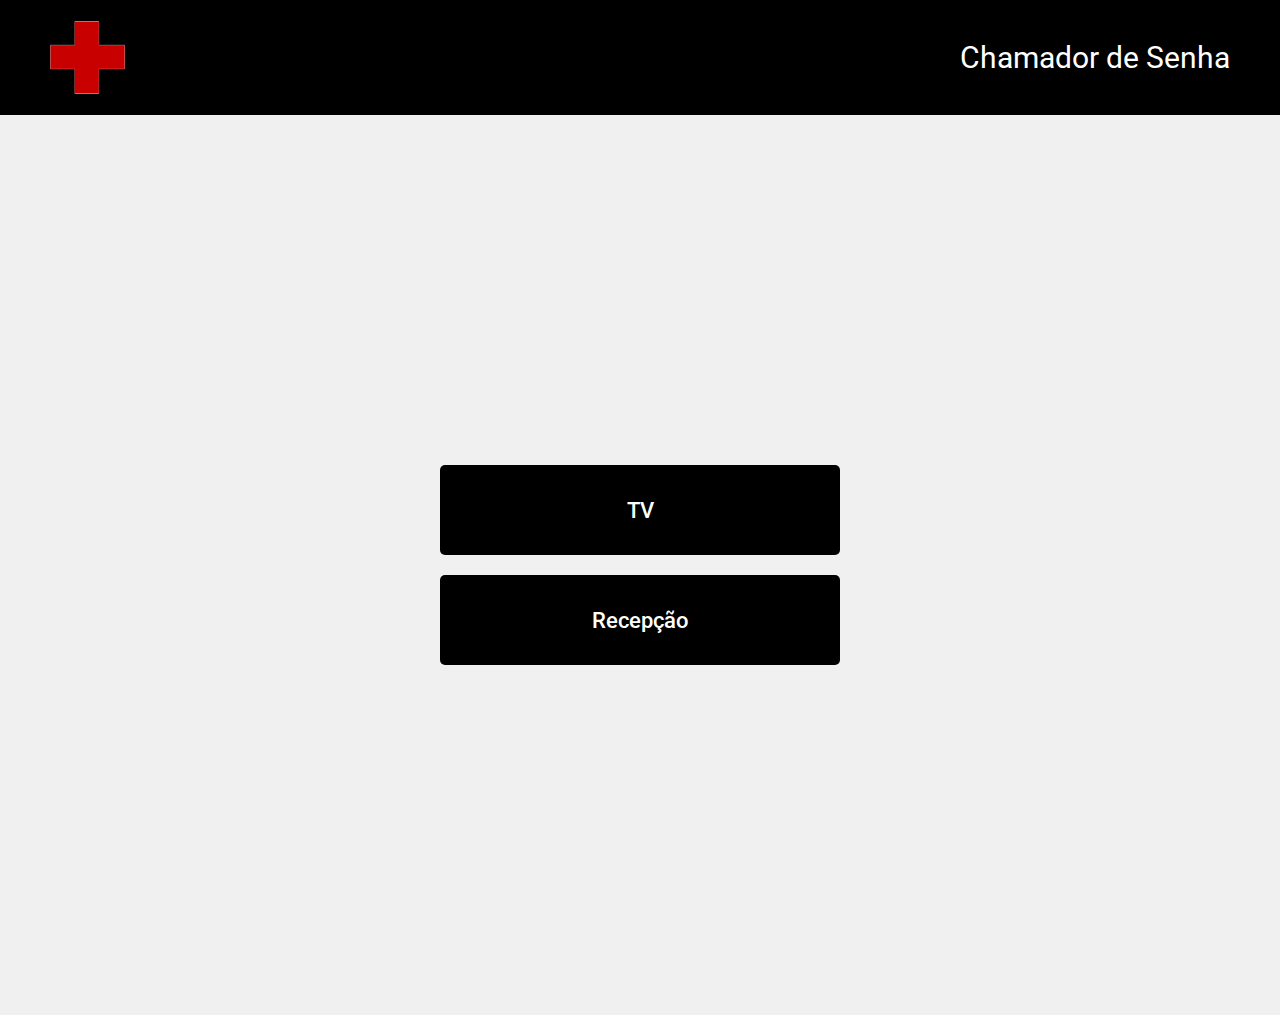
<file: index.html>
<!DOCTYPE html>
<html lang="en">
  <head>
    <meta charset="UTF-8" />
    <meta name="viewport" content="width=device-width, initial-scale=1.0" />

    <link rel="stylesheet" href="style.css" />
    <link rel="preconnect" href="https://fonts.googleapis.com" />
    <link rel="preconnect" href="https://fonts.gstatic.com" crossorigin />
    <link
      href="https://fonts.googleapis.com/css2?family=Roboto+Mono:ital,wght@0,100..700;1,100..700&family=Roboto:ital,wght@0,100..900;1,100..900&display=swap"
      rel="stylesheet"
    />

    <title>Chamador de senha</title>
    <script src="https://cdn.socket.io/4.5.1/socket.io.min.js"></script>
  </head>
  <body>
    <header class="header">
      <img class="image" src="assets/logo.png" alt="" />
      <div class="text-area">
        <h1>Chamador de Senha</h1>
      </div>
    </header>

    <main class="main-content">
      <a class="button" href="tv/tv.html">TV</a>
      <a class="button" href="login.html">Recepção</a>
    </main>

    
  </body>
</html>
</file>
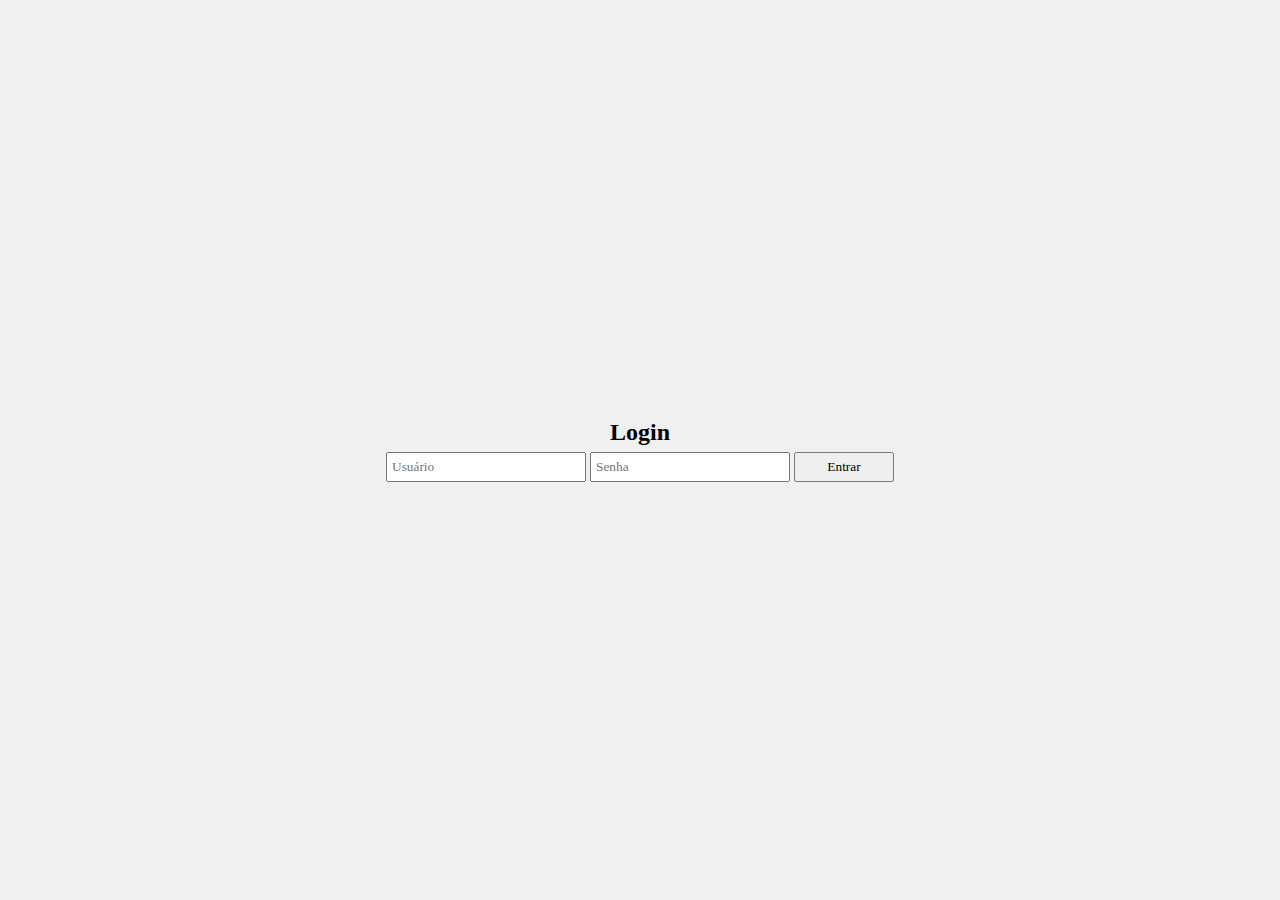
<file: login.html>
<!DOCTYPE html>
<html lang="en">
  <head>
    <meta charset="UTF-8" />
    <meta name="viewport" content="width=device-width, initial-scale=1.0" />
    <title>Login</title>
    <link rel="stylesheet" href="loginstyle.css" />
    <link rel="stylesheet" href="style.css" />
    <link rel="preconnect" href="https://fonts.googleapis.com" />
    <link rel="preconnect" href="https://fonts.gstatic.com" crossorigin />
    <script src="https://cdn.socket.io/4.5.1/socket.io.min.js"></script>
  </head>
  <body>
    <div class="login-container">
      <h2>Login</h2>
      <form id="loginForm">
        <input type="text" id="username" placeholder="Usuário" required />
        <input type="password" id="password" placeholder="Senha" required />
        <button type="submit" id="submit-btn">Entrar</button>
      </form>
      <p id="errorMessage" style="color: red; display: none">
        Usuário ou senha incorretos!
      </p>
    </div>

    <script>
      const socket = io('https://chamador-senha-server.onrender.com')
      const loginForm = document.getElementById('loginForm')
      const errorMessage = document.getElementById('errorMessage')

      loginForm.addEventListener('submit', event => {
        event.preventDefault()
        const username = document.getElementById('username').value
        const password = document.getElementById('password').value

        socket.emit('login', { username, password })

        socket.on('loginResponse', ({ token }) => {
          console.log("Token chegou em login: ", token)
          if (token) {
            localStorage.setItem('token', token)
            window.location.href = 'recepcao/recepcao.html'
          } else {
            errorMessage.style.display = 'block'
          }
        })
      })
    </script>
  </body>
</html>
</file>
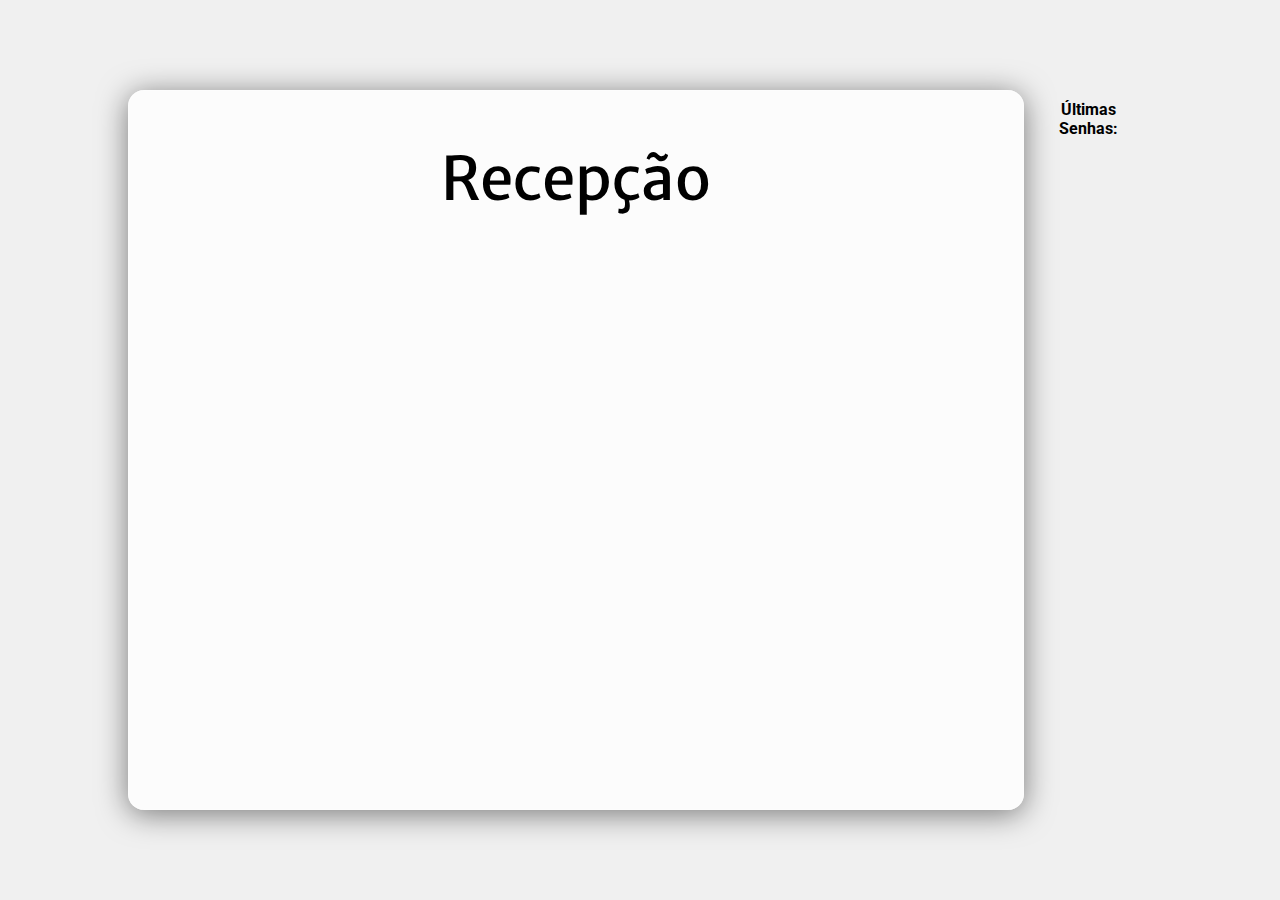
<file: tv/tv.html>
<!DOCTYPE html>
<html lang="en">
  <head>
    <meta charset="UTF-8" />
    <meta name="viewport" content="width=device-width, initial-scale=1.0" />

    <link rel="stylesheet" href="tvstyle.css" />
    <link rel="preconnect" href="https://fonts.googleapis.com" />
    <link rel="preconnect" href="https://fonts.gstatic.com" crossorigin />
    <link
      href="https://fonts.googleapis.com/css2?family=Roboto+Mono:ital,wght@0,100..700;1,100..700&family=Roboto:ital,wght@0,100..900;1,100..900&display=swap"
      rel="stylesheet"
    />
    <link
      href="https://fonts.googleapis.com/css2?family=Merriweather+Sans:ital,wght@0,700;1,700&display=swap"
      rel="stylesheet"
    />

    <title>Chamador de senha - TV</title>
    <script src="https://cdn.socket.io/4.5.1/socket.io.min.js"></script>
  </head>
  <body>
    <main class="main-content">
      <div id="glass-container-id" class="glass-container">
        <div class="field" id="recep">Recepção</div>
        <div class="field" id="num"></div>
        <div class="field" id="tipo"></div>
      </div>

      <div class="historico-container">
        <h2>Últimas Senhas:</h2>
        <ul id="historico-list"></ul>
      </div>
    </main>

    <script>
      const socket = io('https://chamador-senha-server.onrender.com')

      const numDiv = document.getElementById('num')
      const tipoDiv = document.getElementById('tipo')
      const glassContainer = document.getElementById('glass-container-id')

      const historicoList = document.getElementById('historico-list')

      function tocarBipe() {
        const audio = new Audio('../assets/bip.mp3')
        audio.play()
      }

      socket.on(
        'estadoAtualizado',
        ({ senhaAtual, tipoAtual, historicoSenhas }) => {
          const letraTipo = tipoAtual.charAt(0).toUpperCase()

          glassContainer.classList.remove('normal', 'preferencial')

          if (tipoAtual === 'Normal') {
            glassContainer.classList.add('normal')
          } else if (tipoAtual === 'Preferencial') {
            glassContainer.classList.add('preferencial')
          }

          numDiv.textContent = `${senhaAtual}${letraTipo}`
          tipoDiv.textContent = tipoAtual

          historicoList.innerHTML = ''

          historicoSenhas.forEach(({ senha, tipo }) => {
            const li = document.createElement('li')
            li.textContent = `${senha}${tipo.charAt(0).toUpperCase()}`
            li.classList.add(tipo.toLowerCase())
            historicoList.appendChild(li)
          })

          tocarBipe()
        }
      )

      socket.on('rechamarSenha', () => {
        tocarBipe()
      })

      socket.on('connect', () => {
        console.log('Conectado ao servidor!')
      })

      socket.on('disconnect', () => {
        console.log('Desconectado do servidor!')
      })
    </script>
  </body>
</html>
</file>
<file: style.css>
* {
  margin: 0;
  padding: 0;
  box-sizing: border-box;
}

body {
  height: 100vh;
  background-color: #f0f0f0;
  font-family: 'Roboto';
}

.header {
  width: 100%;
  display: flex;
  justify-content: space-between;
  align-items: center;
  padding: 20px 50px;
  background-color: #000000;
  color: #FFFFFF;
}

.image {
  width: 75px;
  height: 75px;
}

.text-area h1 {
  margin: 0;
  font-size: 30px;
  font-weight: 400;
}

.main-content {
  display: flex;
  flex-direction: column;
  align-items: center;
  justify-content: center;
  height: 100%;
  gap: 20px;
}

.button {
  padding: 10px 0px;
  font-size: 22px;
  font-weight: 500;
  display: flex;
  justify-content: center;
  align-items: center;
  text-decoration: none;
  width: 400px;
  height: 90px;
  color: rgb(255, 255, 255);
  background-color: #000000;
  border: none;
  border-radius: 5px;
  cursor: pointer;
  transition: background-color 0.3s ease;
}

.button:hover {
  background-color: #303030;
}

@media (max-width: 500px) {
  .header {
    padding: 20px 30px;
  }
  
  .image {
    width: 45px;
    height: 45px;
  }
  
  .text-area h1 {
    font-size: 20px;
  }

  .button {
    padding: 10px 0px;
    font-size: 18px;
    width: 200px;
    height: 60px;
    border-radius: 5px;
  }
  
}
</file>
<file: loginstyle.css>
* {
  margin: 0;
  padding: 0;
  box-sizing: border-box;
  font-family: 'Roboto';
}

.login-container {
  height: 100vh;
  max-width: 100vw;
  display: flex;
  flex-direction: column;
  justify-content: center;
  align-items: center;
}

h2 {
  margin-bottom: 6px;
}

input {
  outline: none;
  width: 200px;
  height: 30px;
  padding: 2px 4px;
}

button {
  width: 100px;
  height: 30px;
  padding: 2px 4px;
  cursor: pointer;
  font-family: 'Roboto';
}

@media (max-width: 520px) {
  #loginForm {
    width: 100vw;
    display: flex;
    flex-direction: column;
    justify-content: center;
    align-items: center;
    gap: 5px;
  }
}
</file>
<file: tv/tvstyle.css>
* {
  margin: 0;
  padding: 0;
  box-sizing: border-box;
}

body {
  height: 100vh;
  background-color: #f0f0f0;
  font-family: 'Roboto';
}

.text-area h1 {
  margin: 0;
  font-size: 30px;
  font-weight: 400;
}

.text-area a {
  color: #ffffff;
  text-decoration: none;
}

.main-content {
  display: flex;
  align-items: center;
  justify-content: center;
  height: 100vh;
  width: 100vw;
}

.glass-container {
  display: flex;
  justify-content: space-between;
  align-items: center;
  text-align: center;
  width: 70%;
  height: 80%;
  padding: 50px;
  border-radius: 16px;
  background: rgba(255, 255, 255, 0.8);
  box-shadow: 0 4px 30px rgba(0, 0, 0, 0.5);
  backdrop-filter: blur(10px);
  -webkit-backdrop-filter: blur(10px);
  border: 1px solid rgba(255, 255, 255, 0.2);
  flex-direction: column;
  gap: 20px;
  text-align: center;
}

#recep {
  font-size: 60px;
  font-family: 'Merriweather Sans';
}

#num {
  font-size: 150px;
  font-family: 'Merriweather Sans';
}

#tipo {
  font-size: 30px;
  font-family: 'Merriweather Sans';
}

.normal {
  background-color: rgb(0, 162, 0);
}

.preferencial {
  background-color: rgb(238, 238, 7);
}

.historico-container {
  height: 80%;
  width: 10%;
  padding: 10px;
  border-radius: 16px;
  text-align: center;
}

.historico-container h2 {
  margin-bottom: 10px;
  font-size: 16px;
  font-weight: bold;
}

#historico-list {
  list-style: none;
  padding: 0;
}

#historico-list li {
  font-size: 24px;
  padding: 5px;
  text-decoration: none;
  outline: none;
  margin-bottom: 4px;
  width: 68px;
  border-radius: 4px;
}

@media (max-width: 840px) {
  #recep {
    font-size: 40px;
  }

  #num {
    font-size: 120px;
  }

  #tipo {
    font-size: 20px;
  }
}

@media (max-width: 800px) {
  .main-content {
    flex-direction: column;
  }

  .glass-container {
    height: 65%;
    width: 90%;
  }

  .historico-container {
    height: 15%;
    display: flex;
    width: 90%;
  }

  #historico-list {
    display: flex;
    gap: 4px;
    justify-content: center;
    align-items: center;
  }
}

@media (max-width: 460px) {
}

@media (max-height: 620px) {
  .glass-container {
    padding: 25px;
  }

  #recep {
    font-size: 36px;
  }

  #num {
    font-size: 110px;
  }

  #tipo {
    font-size: 18px;
  }
}
</file>
